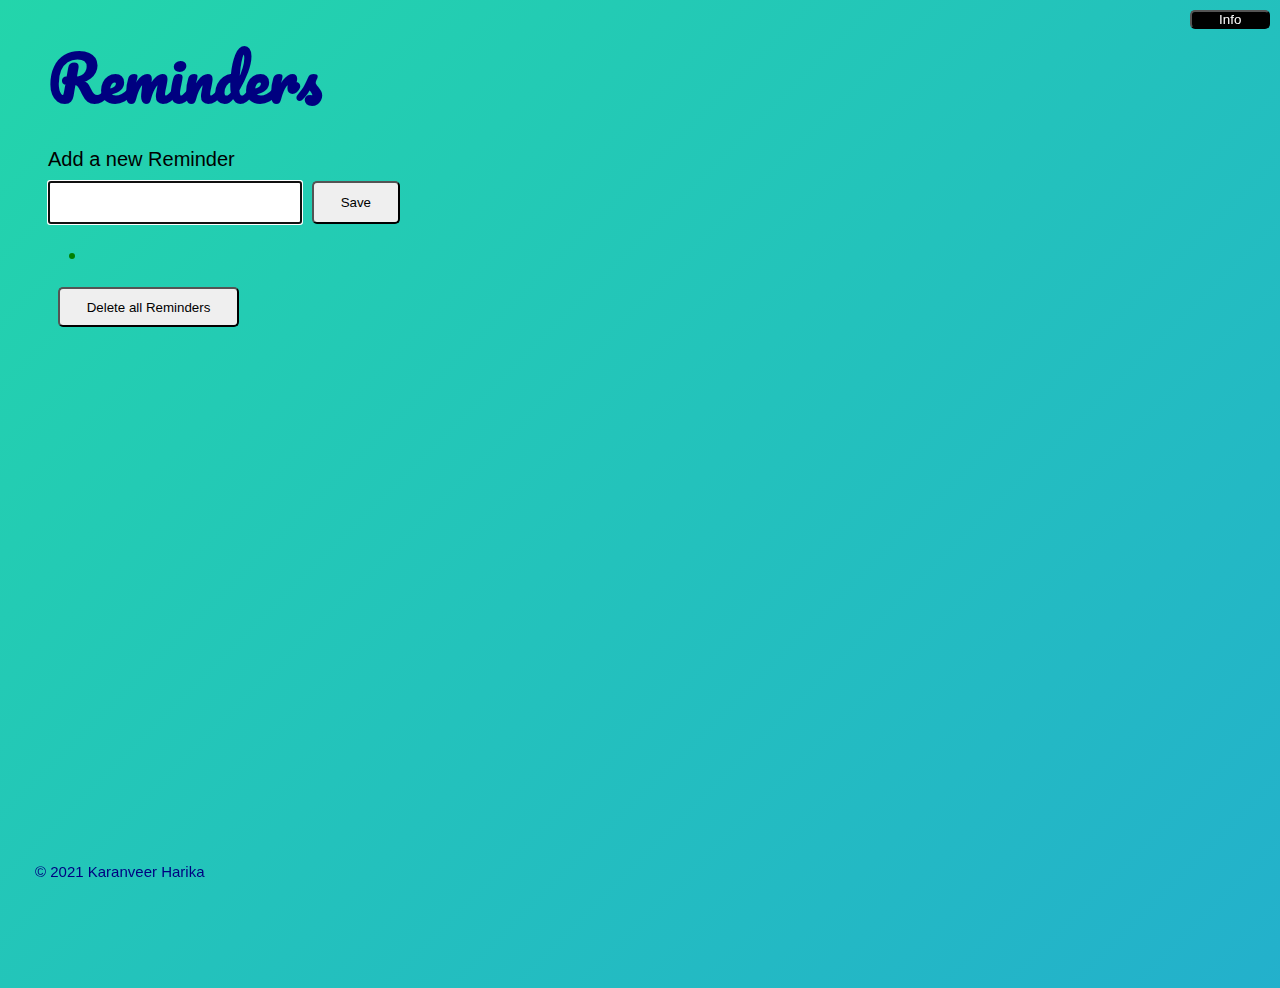
<file: index.html>
<!DOCTYPE html>
<html lang="en">
<head>
	<meta charset="UTF-8">
	<title>Reminders</title>
	<link rel="icon" href="https://image.flaticon.com/icons/svg/1792/1792931.svg">

	<script src="https://code.jquery.com/jquery-3.3.1.min.js" integrity="sha256-FgpCb/KJQlLNfOu91ta32o/NMZxltwRo8QtmkMRdAu8=" crossorigin="anonymous"></script>

	<script defer src="myJs.js"></script>
	<link rel="stylesheet" href="./Stylesheet/design.css">


	<link href="https://fonts.googleapis.com/css?family=Pacifico&display=swap" rel="stylesheet">
	<link rel="stylesheet" href="https://use.fontawesome.com/releases/v5.8.1/css/all.css" integrity="sha384-50oBUHEmvpQ+1lW4y57PTFmhCaXp0ML5d60M1M7uH2+nqUivzIebhndOJK28anvf" crossorigin="anonymous">

</head>

<body>
	<main>
		<h1>Reminders</h1>
		<p id="add-label"><label for="add-reminder">Add a new Reminder</label></p>
		<div class="form-group">
			<input type="text" id="add-reminder">
			<button id="submit-reminder">Save</button>
		</div>

		<ul id="reminders">
			<li class="reminder preview"></li>
		</ul>
		<button id="clear">Delete all Reminders</button>
		<p class="notices">
			<span class="notice"></span>
		</p>
	</main>
	<button id="myBtn">Info</button>

<div id="myModal" class="modal">

  <div class="modal-content">
    <span class="close">&times;</span>
    <ul>
		<li>Type in the remnders.</li>
		<li>Press Enter key or Save button to save reminders.</li>
		<li>Press Delete key or Delete all reminders button to delete all the reminders.</li>
	</ul>
  </div>

</div>

	<footer>
		<p class="copy">&copy; 2021 Karanveer Harika</p>
	</footer>
</body>
</html>
</file>
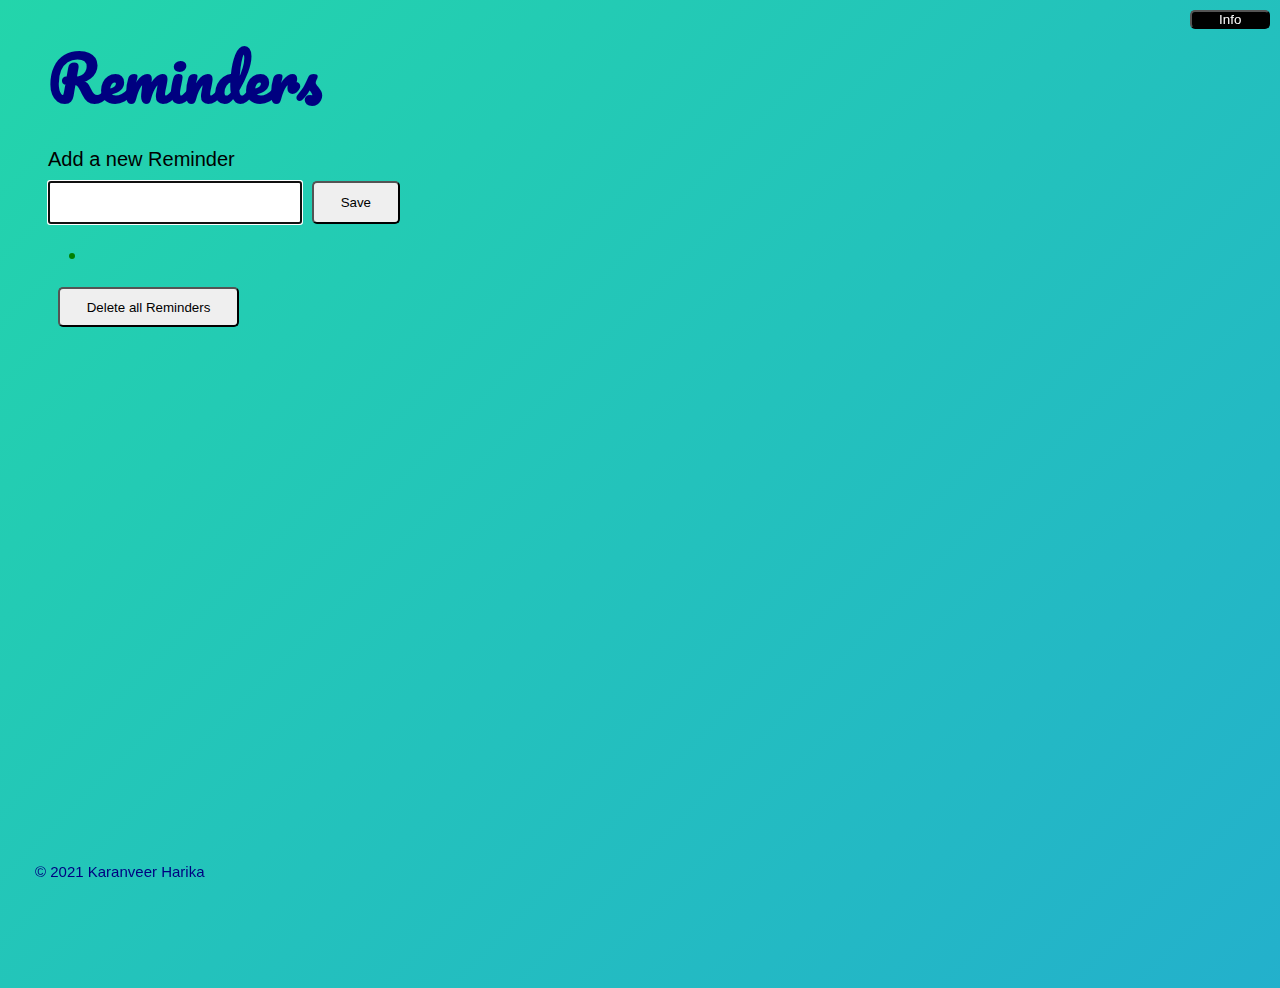
<file: reminders.html>
<!DOCTYPE html>
<html lang="en">
<head>
	<meta charset="UTF-8">
	<title>Reminders</title>
	<link rel="icon" href="https://image.flaticon.com/icons/svg/1792/1792931.svg">

	<script src="http://code.jquery.com/jquery-3.3.1.min.js" integrity="sha256-FgpCb/KJQlLNfOu91ta32o/NMZxltwRo8QtmkMRdAu8=" crossorigin="anonymous"></script>

	<script defer src="myJs.js"></script>
	<link rel="stylesheet" href="./Stylesheet/design.css">


	<link href="https://fonts.googleapis.com/css?family=Pacifico&display=swap" rel="stylesheet">
	<link rel="stylesheet" href="https://use.fontawesome.com/releases/v5.8.1/css/all.css" integrity="sha384-50oBUHEmvpQ+1lW4y57PTFmhCaXp0ML5d60M1M7uH2+nqUivzIebhndOJK28anvf" crossorigin="anonymous">

</head>

<body>
	<main>
		<h1>Reminders</h1>
		<p id="add-label"><label for="add-reminder">Add a new Reminder</label></p>
		<div class="form-group">
			<input type="text" id="add-reminder">
			<button id="submit-reminder">Save</button>
		</div>

		<ul id="reminders">
			<li class="reminder preview"></li>
		</ul>
		<button id="clear">Delete all Reminders</button>
		<p class="notices">
			<span class="notice"></span>
		</p>
	</main>
	<button id="myBtn">Info</button>

<div id="myModal" class="modal">

  <div class="modal-content">
    <span class="close">&times;</span>
    <ul>
		<li>Type in the remnders.</li>
		<li>Press Enter key or Save button to save reminders.</li>
		<li>Press Delete key or Delete all reminders button to delete all the reminders.</li>
	</ul>
  </div>

</div>

	<footer>
		<p class="copy">&copy; 2021 Karanveer Harika</p>
	</footer>
</body>
</html>
</file>
<file: Stylesheet/design.css>
html {
    font-size: 125%;
    height: 100%;
}

body {
    font-family: Arial, sans-serif;
    min-height: 100%;
    padding: 2rem;
    background: linear-gradient(-45deg, #ee7752, #e73c7e, #23a6d5, #23d5ab);
    background-size: 400% 400%;
    animation: gradient 15s ease infinite;
}
@keyframes gradient {
0% {
        background-position: 0% 50%;
    }
50% {
        background-position: 100% 50%;
    }
100% {
        background-position: 0% 50%;
    }	
}
h1 {
    margin-top: 0;
    font-family: 'Pacifico', cursive;
    font-size: 3em;
    color: navy;
    line-height: 1;
}
.form-group {
    display: flex;
    margin-top: 0.5rem;
}
#add-label {
    margin-bottom: 0px;
}
#add-reminder {
font-size: 0.9em;
padding: 0.5em;
}
button {
    margin-left: 10px;
    padding: 0 2em;
    border-radius: 5px;
    -webkit-appearance: none;
    outline: none;
}
button:hover {
    cursor: pointer;
}
.reminder {
    color: blue;
}
.reminder.preview {
    color: green;
}
.notices {
    display: none;
}
.notice {
    display: inline-block;
    padding: 1em;
    color: white;
    background: green;
    border-radius: 5px;
}
.notice.error {
    background: red;
}
#clear {
    height: 3em;
}
.copy{
    margin-left: 2em;
    color: navy;
    font-size: 15px;
}
footer{
    position: fixed;
    bottom: 5px;
    left: 5px;
}

/* The Modal (background) */
.modal {
    display: none; /* Hidden by default */
    position: fixed; /* Stay in place */
    z-index: 1; /* Sit on top */
    padding-top: 100px; /* Location of the box */
    left: 0;
    top: 0;
    width: 100%; /* Full width */
    height: 100%; /* Full height */
    overflow: auto; /* Enable scroll if needed */
    background-color: rgb(0,0,0); /* Fallback color */
    background-color: rgba(0,0,0,0.4); /* Black w/ opacity */
  }
  
  /* Modal Content */
  .modal-content {
    background-color: #000000;
    color: white;
    margin: auto;
    padding: 20px;
    border: 1px solid #888;
    width: 80%;
  }
  
  /* The Close Button */
  .close {
    color: #8a8a8a;
    float: right;
    font-size: 28px;
    font-weight: bold;
  }
  
  .close:hover,
  .close:focus {
    color: rgb(255, 255, 255);
    text-decoration: none;
    cursor: pointer;
  }

  #myBtn{
      position: fixed;
      top: 10px;
      right: 10px;
      background-color: black;
      color: white;
  }
</file>
